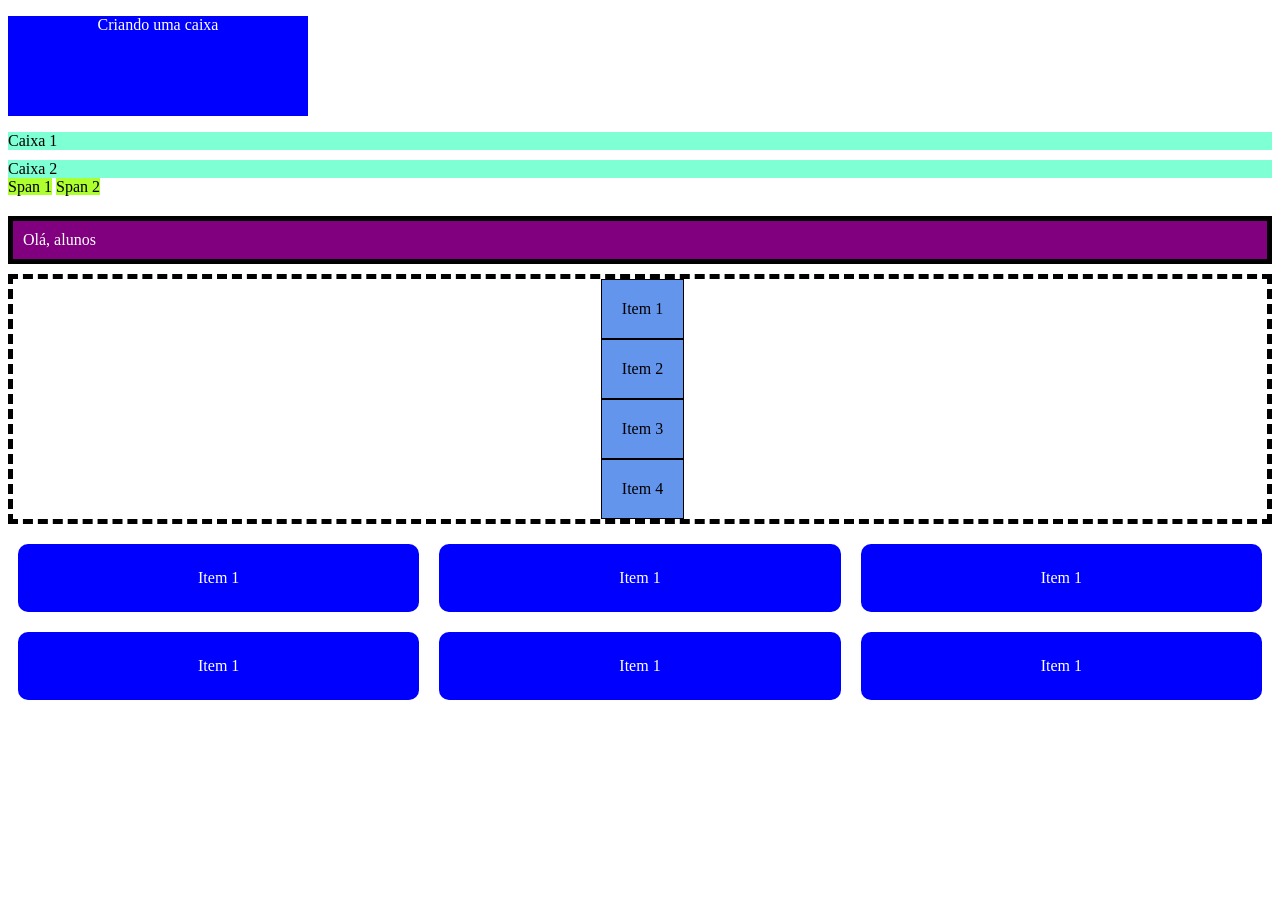
<file: exemplos/exemplo01/index.html>
<!DOCTYPE html>
<html lang="pt-br">
<head>
    <meta charset="UTF-8">
    <meta name="viewport" content="width=device-width, initial-scale=1.0">
    <title>Estilização de páginas</title>
    <link rel="stylesheet" href="style.css">
</head>
<body>
    <div>
        <!-- Relembrando width e height -->
        <p class="caixa1">Criando uma caixa</p>
    </div>

    <!-- Display Block -->
    <div class="displayb">Caixa 1</div>
    <div class="displayb">Caixa 2</div>

    <!-- Display inline -->
    <span class="spanin">Span 1</span>
    <span class="spanin">Span 2</span>

    <!-- Margin e Padding -->
    <div class="area">
        <div class="caixa">Olá, alunos</div>
    </div>

    <!-- Display Flex -->
    <div class="area-flex">
        <div class="item">Item 1 </div>
        <div class="item">Item 2 </div>
        <div class="item">Item 3 </div>
        <div class="item">Item 4 </div>
    </div>

    <!-- Display grid -->
    <div class="cartao">
        <div class="item-cartao">Item 1</div>
        <div class="item-cartao">Item 1</div>
        <div class="item-cartao">Item 1</div>
        <div class="item-cartao">Item 1</div>
        <div class="item-cartao">Item 1</div>
        <div class="item-cartao">Item 1</div>
    </div>
</body>
</html>
</file>
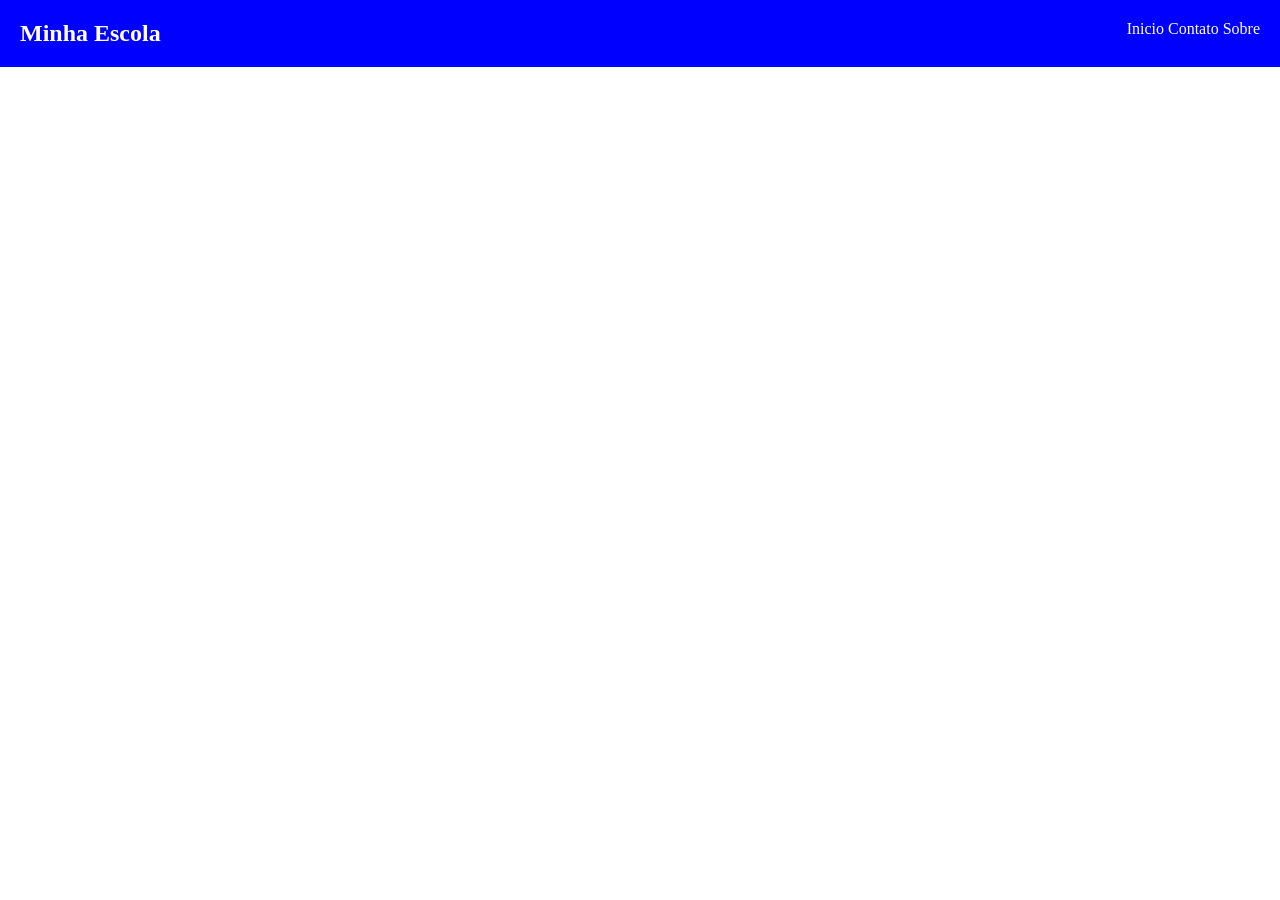
<file: exemplos/exemplo02/index.html>
<!DOCTYPE html>
<html lang="pt-br">
<head>
    <meta charset="UTF-8">
    <meta name="viewport" content="width=device-width, initial-scale=1.0">
    <title>Exemplo 2 Display</title>
    <link rel="stylesheet" href="style.css">
</head>
<body>
    <header class="cabecalho">
        <h2>Minha Escola</h2>
        <nav>
            <a href="">Inicio</a>
            <a href="">Contato</a>
            <a href="">Sobre</a>
        </nav>
    </header>
    <main>

    </main>
</body>
</html>
</file>
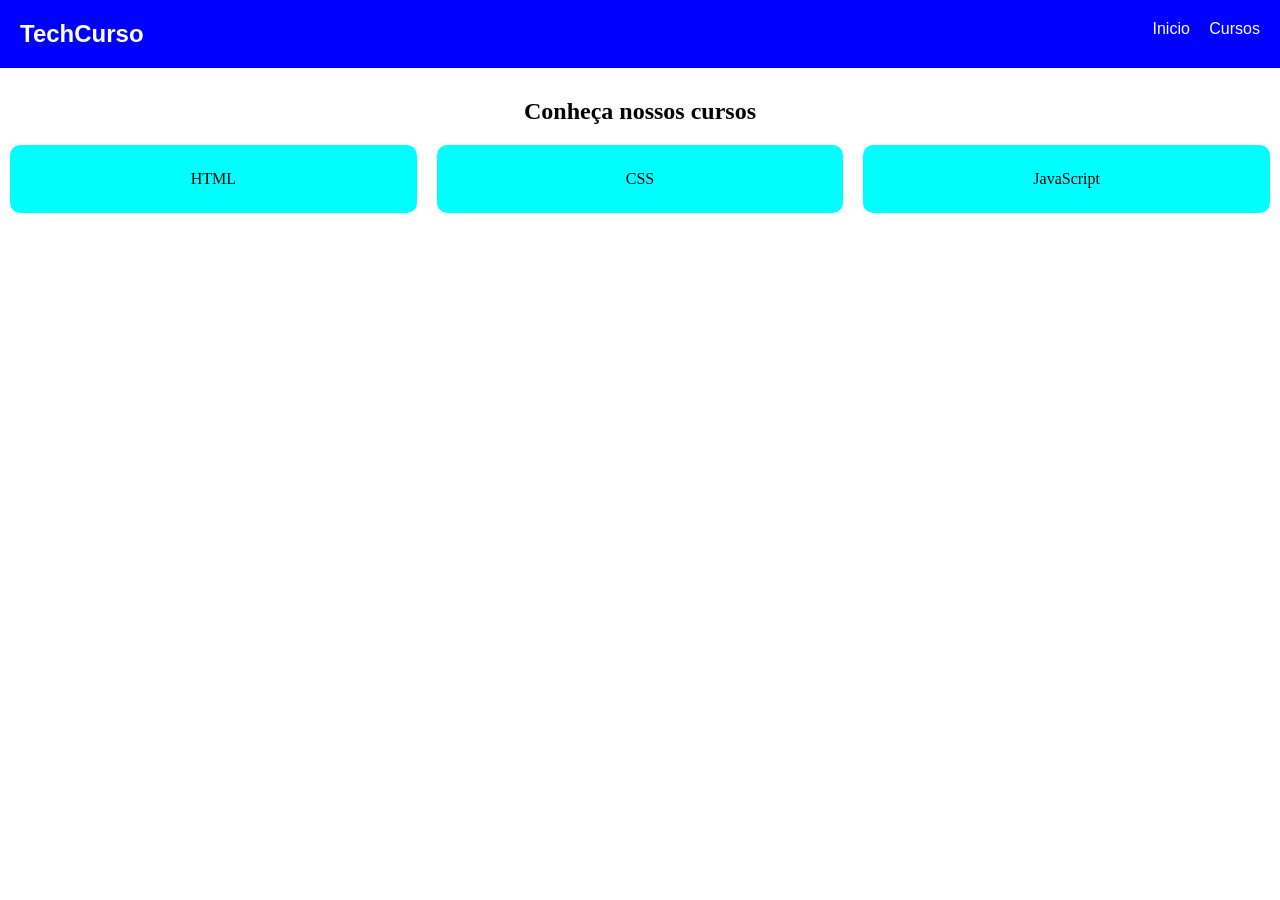
<file: exercicios/exercicio01/index.html>
<!DOCTYPE html>
<html lang="PT-BR">
<head>
    <meta charset="UTF-8">
    <meta name="viewport" content="width=device-width, initial-scale=1.0">
    <title>Exercicio 01</title>
    <link rel="stylesheet" href="style.css">
</head>
<body>
    <header class="cabecalho">
        <h2>TechCurso</h2>
        <nav>
            <a href="">Inicio</a>
            <a href="">Cursos</a>
        </nav>
    </header>
    <main>
        <h2 id="titulo">Conheça nossos cursos</h2>
        <div class="corpo">
            <div class="blocos">HTML</div>
            <div class="blocos">CSS</div>
            <div class="blocos">JavaScript</div>
        </div>
    </main>
</body>
</html>
</file>
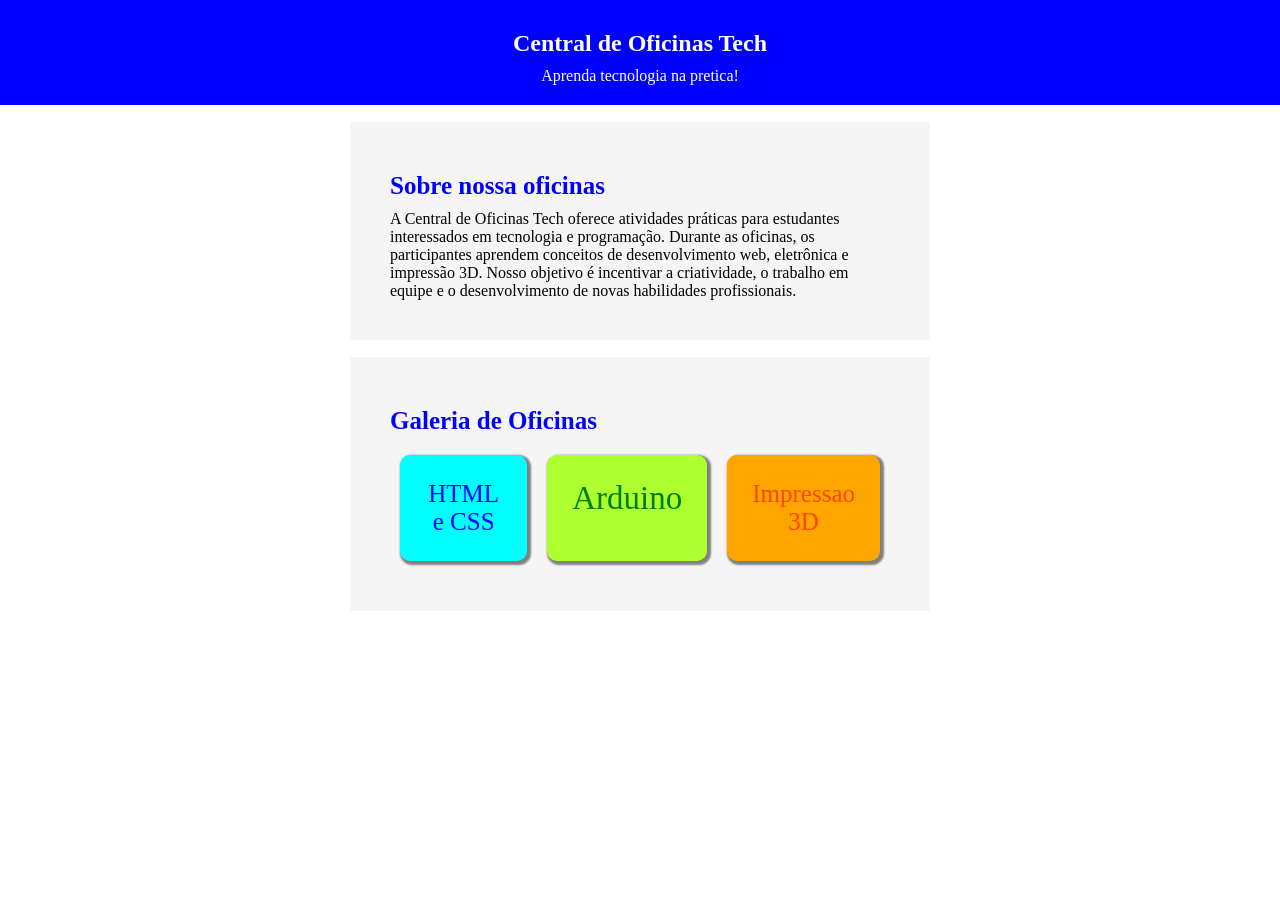
<file: exercicios/exercicio02/index.html>
<!DOCTYPE html>
<html lang="pt-br">
<head>
    <meta charset="UTF-8">
    <meta name="viewport" content="width=device-width, initial-scale=1.0">
    <title>Exercicio 2</title>
    <link rel="stylesheet" href="style.css">
</head>
<body>
    <header>
        <div class="cabecalho">
            <h2 class="texto1">Central de Oficinas Tech</h2>
            <p class="texto1">Aprenda tecnologia na pretica!</p>
        </div>
    </header>
    <main>
        <div class="corpo">
            <h3 class="texto3">Sobre nossa oficinas</h3>
            <p class="texto2">A Central de Oficinas Tech oferece atividades práticas para estudantes interessados em tecnologia e programação. Durante as oficinas, os participantes aprendem conceitos de desenvolvimento web, eletrônica e impressão 3D. Nosso objetivo é incentivar a criatividade, o trabalho em equipe e o desenvolvimento de novas habilidades profissionais.</p>
        </div>

        <div class="corpo">
            <h3 class="texto3">Galeria de Oficinas</h3>
            <div class="corpo-oficinas">
                <div class="oficinas1">HTML e CSS</div>
                <div class="oficinas2">Arduino</div>
                <div class="oficinas3">Impressao 3D</div>
            </div>
        </div>
    </main>
</body>
</html>
</file>
<file: exemplos/exemplo01/style.css>
.caixa1{
    background-color: blue;
    color: white;
    width: 300px;
    height: 100px;
    text-align: center;
}
.displayb{
    background-color: aquamarine;
    margin-top: 10px;
}

.spanin{
    background-color: greenyellow;
}

.caixa{
    background-color: purple;
    border: 5px solid black;
    color: white;
    margin: 20px 0 0 0;
    padding: 10px;
}

.area-flex{
    margin-top: 10px;
    display: flex;
    border: 5px dashed black;
    justify-content: center;
    align-items: center;
    height: auto;
    flex-direction: column;
}

.item{
    background-color: cornflowerblue;
    border: 1px solid black;
    padding: 20px;
    margin-left: 5px;
}

.cartao{
    display: grid;
    grid-template-columns: repeat(3, 1fr);
    margin-top: 10px;
}

.item-cartao{
    background-color: blue;
    color: white;
    text-align: center;
    padding: 25px;
    margin: 10px;
    border-radius: 10px;
}
</file>
<file: exemplos/exemplo02/style.css>
*{
    margin: 0;
}

.cabecalho{
    display: flex;
    justify-content: space-between;
    background-color: blue;
    color: white;
    padding: 20px;
}

.cabecalho a{
    text-decoration: none;
    color: white;
}
</file>
<file: exercicios/exercicio01/style.css>
*{
    margin: 0;
}

.cabecalho{
    display: flex;
    justify-content: space-between;
    background-color: blue;
    padding: 20px;
    color: white;
    font-family: 'Franklin Gothic Medium', 'Arial Narrow', Arial, sans-serif;
}

.cabecalho a{
    text-decoration: none;
    color: white;
    margin-left: 15px;
}

#titulo{
    text-align: center;
    margin-top: 30px;
}

.corpo{
    display: grid;
    grid-template-columns: repeat(3, 1fr);
    margin-top: 10px;
}

.blocos{
    background-color: aqua;
    text-align: center;
    padding: 25px;
    margin: 10px;
    border-radius: 10px;
}
</file>
<file: exercicios/exercicio02/style.css>
*{
    margin: 0;
}

.cabecalho{
    background-color: blue;
    text-align: center;
    color: white;
    padding: 20px;
}

.texto1{
    margin-top: 10px;
}

.corpo{
    margin: 17px 350px 10px 350px;
    border-radius: 2px;
    background-color: whitesmoke;
    padding: 40px;
}

.texto2{
    margin-top: 10px;
}

.texto3{
    margin-top: 10px;
    color: blue;
    font-size: 25px;
}

.corpo-oficinas{
    display: grid;
    grid-template-columns: repeat(3, 1fr);
    margin-top: 10px;
}

.oficinas1{
    background-color: aqua;
    text-align: center;
    padding: 25px;
    margin: 10px;
    border-radius: 10px;
    font-size: 25px;
    color: blue;
    box-shadow: 2px 2px 2px 2px gray ;
}

.oficinas2{
    background-color: greenyellow;
    color: green;
    text-align: center;
    padding: 25px;
    margin: 10px;
    border-radius: 10px;
    font-size: 33px;
    box-shadow: 2px 2px 2px 2px gray ;
}

.oficinas3{
    background-color: orange;
    text-align: center;
    padding: 25px;
    margin: 10px;
    border-radius: 10px;
    font-size: 25px;
    color: orangered;
    box-shadow: 2px 2px 2px 2px gray ;
}
</file>
